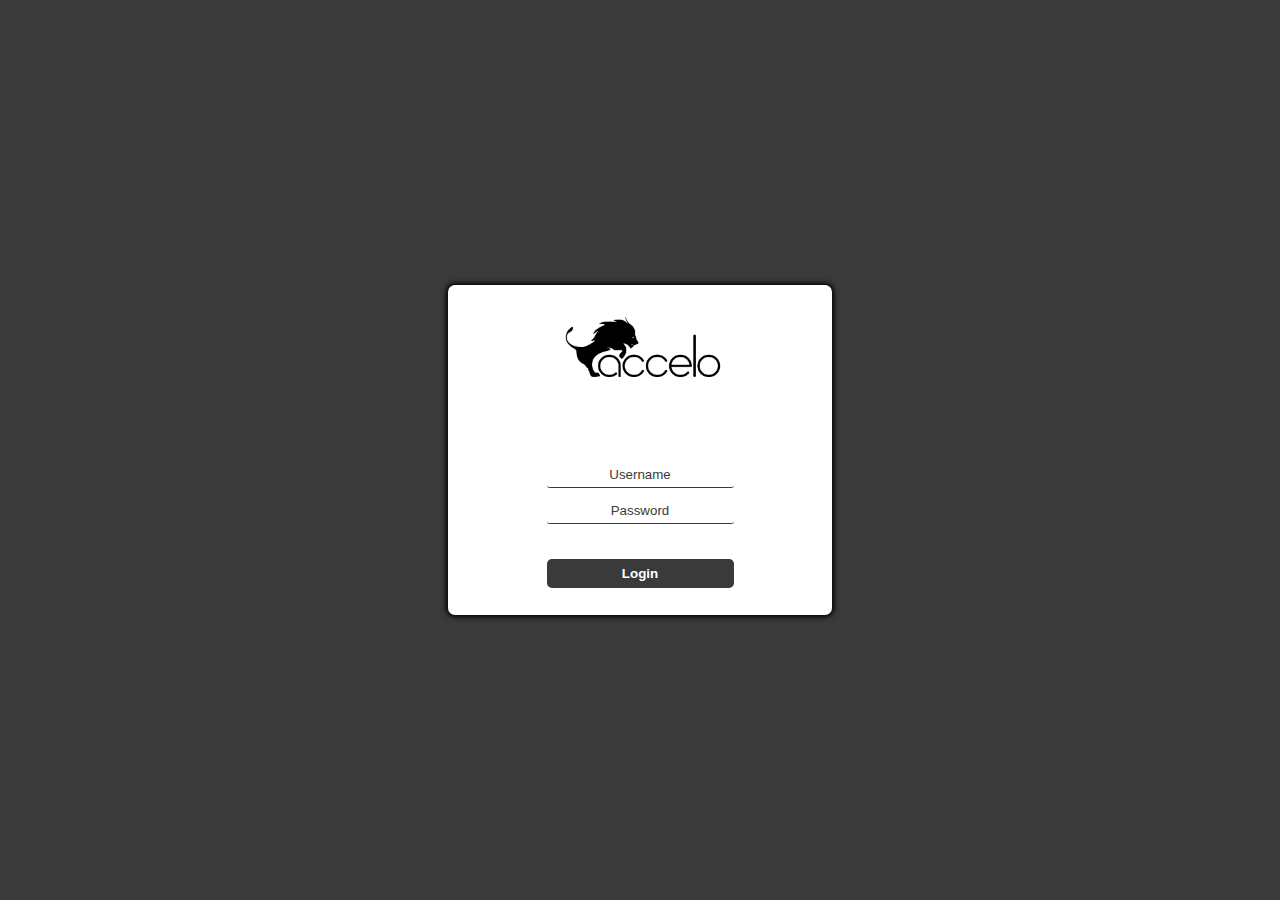
<file: index.html>
<!DOCTYPE html>
<html lang="en">

<head>
  <meta charset="UTF-8">
  <meta name="viewport" content="width=device-width, initial-scale=1.0">
  <title>Login</title>
  <link rel="stylesheet" href="index.css">
  <script defer src="index.js"></script>
</head>
<style>
  input[type="text"]::placeholder {
                 text-align: center;
  }
  input[type="password"]::placeholder {
      text-align: center;
  }
</style>
<body>
  <main id="main-holder">
    <img src="AcceloLogo-modified.png" width="200px" alt="">
    <div id="login-error-msg-holder demo">
      <p id="login-error-msg" style="position: inline-block;">Invalid Username <span id="error-msg-second-line">and/or Password</span></p>
    </div>
    
    <form id="login-form">
      <input type="text" name="username" id="username-field" class="login-form-field" placeholder="Username" style="color: #369ca3;">
      <input type="password" name="password" id="password-field" class="login-form-field" placeholder="Password" style="margin-bottom: 35px;color: #369ca3;">
      <input type="submit" value="Login" id="login-form-submit">
    </form>
  
  </main>
</body>

</html>
</file>
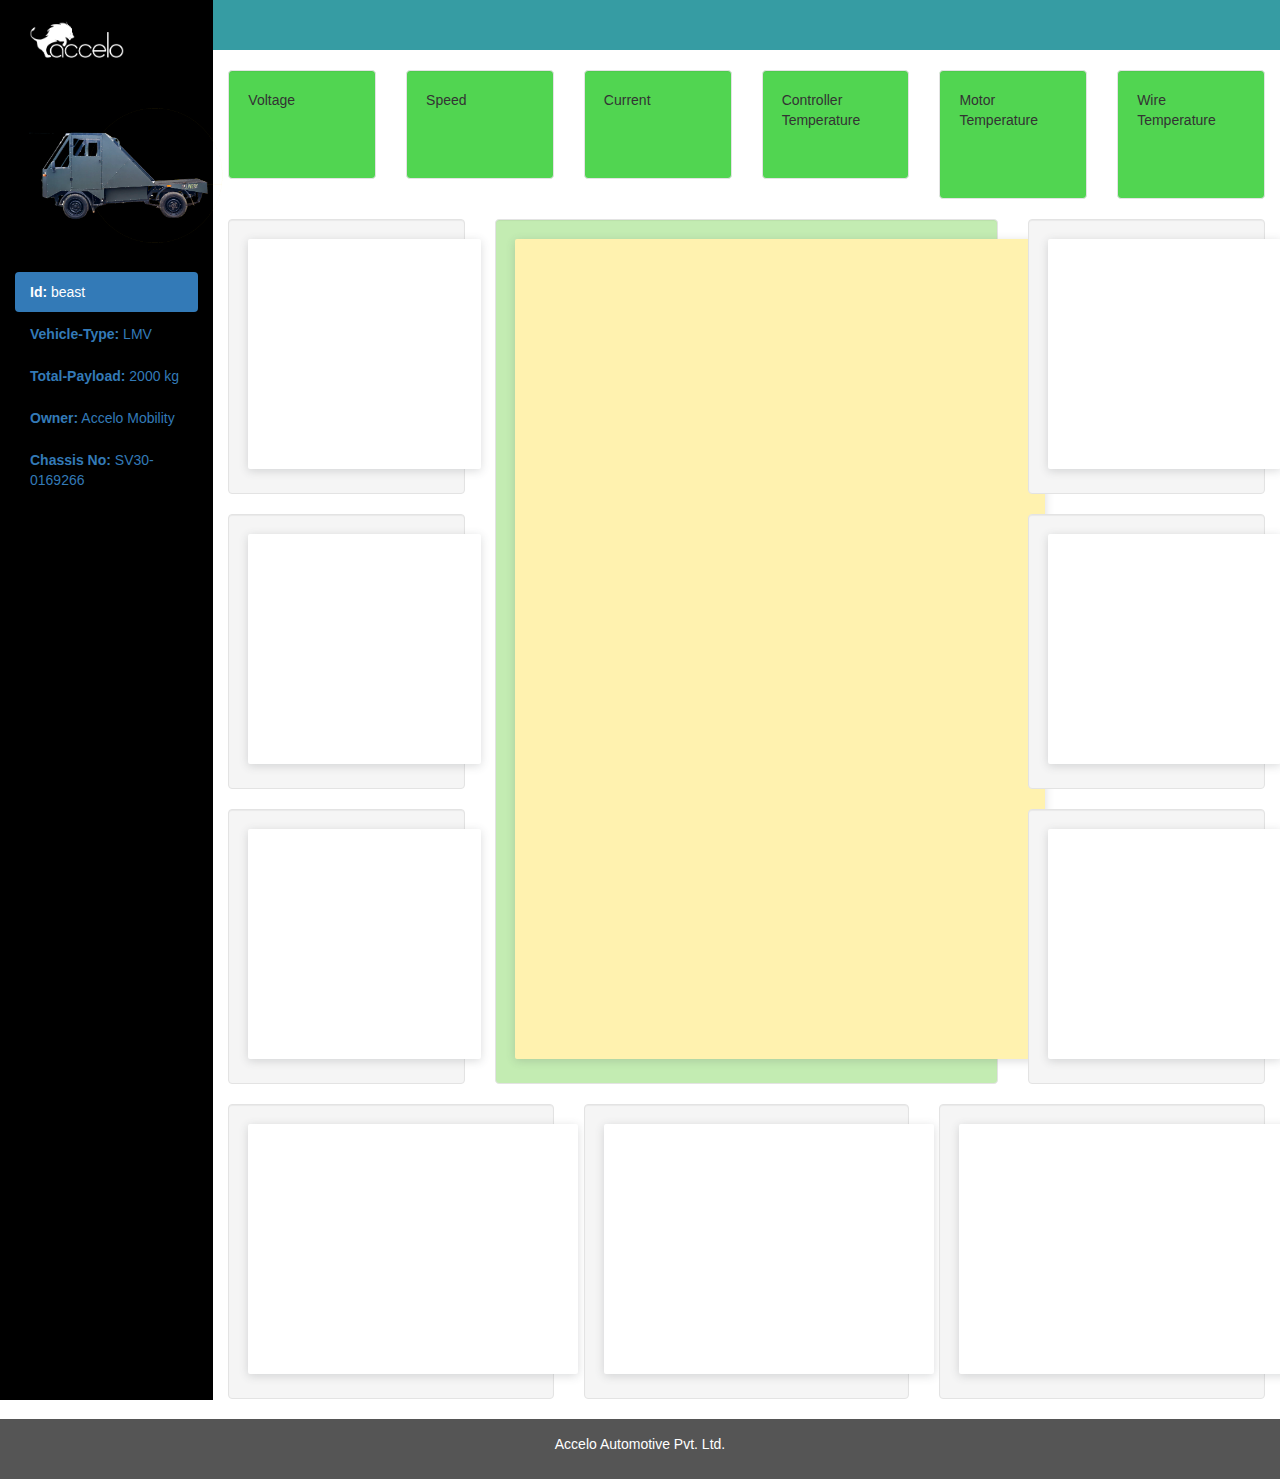
<file: dashboard.html>
<!DOCTYPE html>
<html lang="en">
<head>
  <title>Dashboard | Beast</title>
  <meta charset="utf-8">
  <meta name="viewport" content="width=device-width, initial-scale=1">
  <link rel="stylesheet" href="https://maxcdn.bootstrapcdn.com/bootstrap/3.4.1/css/bootstrap.min.css">
  <script src="https://ajax.googleapis.com/ajax/libs/jquery/3.6.3/jquery.min.js"></script>
  <script src="https://maxcdn.bootstrapcdn.com/bootstrap/3.4.1/js/bootstrap.min.js"></script>
  <style>
    body{
        background-color: #fff;
        overflow:auto;
    }
    .col{
        padding-right: 0;
    }
    footer {
      background-color: #555;
      color: white;
      padding: 15px;
    }
    /* Set height of the grid so .sidenav can be 100% (adjust as needed) */
    .row.content {height: 550px}
    
    /* Set gray background color and 100% height */
    .sidenav {
      background-color: #000;
      height: 1400px;
    }
        
    /* On small screens, set height to 'auto' for the grid */
    @media screen and (max-width: 767px) {
      .row.content {height: auto;} 
    }
  </style>
</head>
<body>

    <div id="top" style="position:fixed; background:#369ca3; width:100%;height: 50px;z-index: 50;margin-bottom: 10px;">
          
        </div>
<nav class="navbar navbar-inverse visible-xs" style="z-index: 100;">
  <div class="container-fluid">
    <div class="navbar-header">
      <button type="button" class="navbar-toggle" data-toggle="collapse" data-target="#myNavbar">
        <span class="icon-bar"></span>
        <span class="icon-bar"></span>
        <span class="icon-bar"></span>                        
      </button>
      <img src="AcceloLogo.png" alt="" width="100" style="padding-bottom: 20px; margin-top: 10px;">
    </div>
    <div class="collapse navbar-collapse" id="myNavbar">
      <img src="Beast PNG.png" alt="" width="230" style="padding-bottom: 20px; margin-top: 10px;">
      <ul class="nav navbar-nav">
        <li class="active"><a href="#section1"><b>Id:</b> beast</text></a></li>
        <li><a href="#"><b>Vehicle-Type:</b> LMV</text></a></li>
        <li><a href="#"><b>Total-Payload:</b> 2000 kg</text></a></li>
        <li><a href="#"><b>Owner:</b> Accelo Mobility</text></a></li>
        <li><a href="#"><b>Chassis No:</b> SV30-0169266</text></a></li>
      </ul>
    </div>
  </div>
</nav>

<div class="container-fluid">
  <div class="row content">
    <div class="col-sm-2 sidenav hidden-xs" style="z-index: 200;">
      <img src="AcceloLogo.png" alt="" width="120" style="padding-bottom: 20px; margin-top: 10px;">
      <img src="Beast PNG.png" alt="" width="230" style="padding-bottom: 20px; margin-top: 10px;">
      <ul class="nav nav-pills nav-stacked">
        <li class="active"><a href="#section1"><b>Id:</b> beast</text></a></li>
        <li><a href="#"><b>Vehicle-Type:</b> LMV</text></a></li>
        <li><a href="#"><b>Total-Payload:</b> 2000 kg</text></a></li>
        <li><a href="#"><b>Owner:</b> Accelo Mobility</text></a></li>
        <li><a href="#"><b>Chassis No:</b> SV30-0169266</text></a></li>
      </ul><br>
    </div>
    <br>
    
    <div class="col-sm-10">
      

      <div class="row" style="margin-top: 50px;">
        <div class="col-sm-2">
          <div class="well" style="background-color: rgb(81, 213, 81);">
            Voltage<br/>
            <voltage_text style="font-size: 20px;" ></voltage_text><br/>
            <br>
          </div>
        </div>
        <div class="col-sm-2">
          <div class="well" style="background-color: rgb(81, 213, 81);">
            Speed<br />
            <speed_text style="font-size: 20px;"></speed_text><br /> 
            <br>
          </div>
        </div>
        <div class="col-sm-2">
          <div class="well" style="background-color: rgb(81, 213, 81);">
            Current<br />
            <current_text style="font-size: 20px;"></current_text><br />
            <br>
          </div>
        </div>
        <div class="col-sm-2">
          <div class="well" style="background-color: rgb(81, 213, 81);">
            Controller Temperature<br/>
            <controller_temp_text style="font-size: 20px;"></controller_temp_text><br />
          </div>
        </div>
        <div class="col-sm-2">
          <div class="well" style="background-color: rgb(81, 213, 81);">
            Motor Temperature<br />
            <motor_temperature_text style="font-size: 20px;"></motor_temperature_text><br />
            <br>
          </div>
        </div>
        <div class="col-sm-2">
          <div class="well" style="background-color: rgb(81, 213, 81);">
            Wire Temperature<br />
            <wire_temperature_text style="font-size:20px;"></wire_temperature_text><br />
            <br>
          </div>
        </div>
      </div>

      <div class="row">
        <div class="col-sm-3">
          <div class="well ctn" style="box-sizing: border-box; ">
            <iframe style="background: #FFFFFF;border: none; border-radius:2px; box-shadow:0 2px 10px 0 rgba(70, 76, 79, .2); position:relative; overflow:visible;" width="233px" height="230px" src="https://charts.mongodb.com/charts-project-0-llped/embed/charts?id=63c934f7-cc24-43ce-8118-b7f44234dc49&maxDataAge=10&theme=light&autoRefresh=true"></iframe>
          </div>
          <div class="well">
            <iframe style="background: #FFFFFF;border: none;border-radius: 2px;box-shadow: 0 2px 10px 0 rgba(70, 76, 79, .2);" width="233" height="230" src="https://charts.mongodb.com/charts-project-0-llped/embed/charts?id=63c912e9-a703-478a-87db-3abf05a2e759&maxDataAge=10&theme=light&autoRefresh=true"></iframe>

          </div>
          <div class="well">
            <iframe style="background: #FFFFFF;border: none;border-radius: 2px;box-shadow: 0 2px 10px 0 rgba(70, 76, 79, .2);" width="233" height="230" src="https://charts.mongodb.com/charts-project-0-llped/embed/charts?id=63c913b3-7fb8-4649-8c01-329c6c6d1b00&maxDataAge=10&theme=light&autoRefresh=true"></iframe>                   
          </div>
        </div>
        <div class="col-sm-6">
          <div class="well" style="background-color: #C3ECB2;">
            <iframe style="background: #FFF2AF;border: none;border-radius: 2px;box-shadow: 0 2px 10px 0 rgba(70, 76, 79, .2);" width="530" height="820" src="https://charts.mongodb.com/charts-project-0-llped/embed/charts?id=63c90e76-a703-4c59-83fc-3abf05a08c05&maxDataAge=60&theme=light&autoRefresh=true"></iframe>
                           
          </div>
        </div>
        <div class="col-sm-3">
          <div class="well">
            <iframe style="background: #FFFFFF;border: none;border-radius: 2px;box-shadow: 0 2px 10px 0 rgba(70, 76, 79, .2);" width="233" height="230" src="https://charts.mongodb.com/charts-project-0-llped/embed/charts?id=63c94109-e13e-49f2-8953-90c76eaf39cd&maxDataAge=10&theme=light&autoRefresh=true"></iframe>              
          </div>
          <div class="well">
            <iframe style="background: #FFFFFF;border: none;border-radius: 2px;box-shadow: 0 2px 10px 0 rgba(70, 76, 79, .2);" width="233" height="230" src="https://charts.mongodb.com/charts-project-0-llped/embed/charts?id=63c903c3-e13e-4dcf-8aff-90c76e87d3ae&maxDataAge=10&theme=light&autoRefresh=true"></iframe>
                            
          </div>
          <div class="well">
            <iframe style="background: #FFFFFF;border: none;border-radius: 2px;box-shadow: 0 2px 10px 0 rgba(70, 76, 79, .2);" width="233" height="230" src="https://charts.mongodb.com/charts-project-0-llped/embed/charts?id=63c901c9-23d1-4180-8884-81a842a80df6&maxDataAge=10&theme=light&autoRefresh=true"></iframe>
                           
          </div>

        </div>
      </div>
      
      <div class="row">
        <div class="col-sm-4">
          <div class="well">
             <iframe style="background: #FFFFFF;border: none;border-radius: 2px;box-shadow: 0 2px 10px 0 rgba(70, 76, 79, .2);" width="330" height="250" src="https://charts.mongodb.com/charts-project-0-llped/embed/charts?id=63cf9b8f-cd93-4912-8aa1-276dd20ed8e4&maxDataAge=10&theme=light&autoRefresh=true"></iframe>
                            
          </div>
        </div>
        <div class="col-sm-4">
          <div class="well">
           <iframe style="background: #FFFFFF;border: none;border-radius: 2px;box-shadow: 0 2px 10px 0 rgba(70, 76, 79, .2);" width="330" height="250" src="https://charts.mongodb.com/charts-project-0-llped/embed/charts?id=63cf9bbc-870a-4d2b-8658-ae4b2c12d060&maxDataAge=10&theme=light&autoRefresh=true"></iframe>
                           
          </div>
        </div>
        <div class="col-sm-4">
          <div class="well">
             <iframe style="background: #FFFFFF;border: none;border-radius: 2px;box-shadow: 0 2px 10px 0 rgba(70, 76, 79, .2);" width="330" height="250" src="https://charts.mongodb.com/charts-project-0-llped/embed/charts?id=63cf9c0d-e246-4013-8731-79eb55feb3c4&maxDataAge=10&theme=light&autoRefresh=true"></iframe>
                          
          </div>
        </div>
      </div>
    </div>
  </div>
</div>
<footer class="container-fluid text-center">
  <p>Accelo Automotive Pvt. Ltd.</p>
</footer>
<script type="text/javascript">
        setInterval(function(){    
        fetch('https://fabfest.theacceloguy.com/backend/recent/beast')
        .then(
            res => {
                
                return res.json();
            })
        .then(
            
            data => {
                console.log(data);
                
                    data.body.beast.forEach(beast => {
                    const markup = `${beast.v}`;
                                                     
                    document.querySelector('voltage_text').innerHTML = markup;

                    //conditional box color change of voltage real time data
                    if (markup < 65)
                    {
                        document.getElementById("voltage").style.backgroundColor = "#ad0000"; //red
                    }
                    else
                    {
                        document.getElementById("voltage").style.backgroundColor = "#129f31"; //green
                    }
                });
                                    
            })
        },2000)

        .catch(error => console.log(error));
    
    </script>

    <!-- live current data -->
    <script type="text/javascript">
    setInterval(function(){    
        fetch('https://fabfest.theacceloguy.com/backend/recent/beast')
        .then(
            res => {
                return res.json();
            })
        .then(
            
            data => {

                console.log(data);

                data.body.beast.forEach(beast => {
                    const markup = `${beast.c}`;
                    document.querySelector('current_text').innerHTML = markup;

                    //conditional box color change of current real time data
                    if (markup > 150)
                    {
                        document.getElementById("current").style.backgroundColor = "#ad0000"; //red
                    }
                    else
                    {
                        document.getElementById("current").style.backgroundColor = "#129f31"; //green
                    }
                });
            }
        )
    },2000)
    .catch(error => console.log(error)); 

    </script>

    <!-- live speed data -->
    <script type="text/javascript">
    setInterval(function(){
        fetch('https://fabfest.theacceloguy.com/backend/recent/beast')
        .then(
            res => {
                return res.json();
            })
        .then(
            
            data => {

                console.log(data);

                data.body.beast.forEach(beast => {
                    const markup = `${beast.s}`;
                    document.querySelector('speed_text').innerHTML = markup;

                    //conditional box color change of speed real time data
                    if (markup > 60)
                    {
                        document.getElementById("speed").style.backgroundColor = "#ad0000"; //red
                    }
                    else
                    {
                        document.getElementById("speed").style.backgroundColor = "#129f31"; //green
                    }
                });

            }
        )
    },2000)
    .catch(error => console.log(error));

    </script>

    <!-- live controller_temp data -->
    <script type="text/javascript">
    setInterval(function(){
        fetch('https://fabfest.theacceloguy.com/backend/recent/beast')
        .then(
            res => {
                
                return res.json();
            })
        .then(
            
            data => {
                    
                console.log(data);

                data.body.beast.forEach(beast => {
                    const markup = `${beast.c_t}`;
                    document.querySelector('controller_temp_text').innerHTML = markup;

                    //conditional box color change of controller temperature real time data
                    if (markup > 50)
                    {
                        document.getElementById("cont_temp").style.backgroundColor = "#ad0000"; //red
                    }
                    else if (markup > 40 ) 
                    {
                        document.getElementById("cont_temp").style.backgroundColor = "#F78702"; //orange
                    }
                    else
                    {
                        document.getElementById("cont_temp").style.backgroundColor = "#129f31"; //green
                    }
                });
            }
        )
    },2000)
    .catch(error => console.log(error));
    
    </script>

	<!-- live motor temperature data -->
    <script type="text/javascript">
    setInterval(function(){            
            fetch('https://fabfest.theacceloguy.com/backend/recent/beast')
            .then(
                res => {
                    
                    return res.json();
                })
            .then(
                
                data => {
                        
                    console.log(data);

                    data.body.beast.forEach(beast => {

                        const markup = `${beast.m_t}`;
                        document.querySelector('motor_temperature_text').innerHTML = markup;

                        //conditional box color change of motor temperature real time data
                        if (markup > 50)
                        {
                            document.getElementById("motor_temp").style.backgroundColor = "#ad0000"; //red
                        }
                        else if (markup > 40 ) 
                        {

                            document.getElementById("motor_temp").style.backgroundColor = "#F78702"; //orange

                        }
                        else
                        {
                            document.getElementById("motor_temp").style.backgroundColor = "#129f31"; //green
                        }
                        });
                    
                }
            )
        },2000)
        .catch(error => console.log(error));
    </script>

    <!-- live wire temperature data -->
    <script type="text/javascript">         
    setInterval(function(){ 
            fetch('https://fabfest.theacceloguy.com/backend/recent/beast')
            .then(
                res => {
                    
                    return res.json();
                })
            .then(
                
                data => {   
                    console.log(data);
                    
                    data.body.beast.forEach(beast => {
                        const markup = `${beast.w_t}`;
                        document.querySelector('wire_temperature_text').innerHTML = markup;

                        //conditional box color change of wire temperature real time data
                        if (markup > 50)
                        {
                            document.getElementById("wire_temp").style.backgroundColor = "#ad0000"; //red
                        }
                        else if (markup > 40 ) {

                            document.getElementById("wire_temp").style.backgroundColor = "#F78702"; //orange
                                                
                        }
                        else
                        {
                            document.getElementById("wire_temp").style.backgroundColor = "#129f31"; //green
                        }
                                            
                    });
                        
                }
            )
        },2000)
        .catch(error => console.log(error));
    </script>

    <!-- id of our vehicle -->
    <script type="text/javascript">         

        fetch('https://fabfest.theacceloguy.com/backend/recent/beast')
        .then(
            res => {
                
                return res.json();
            })
        .then(
            data => {
                    
                console.log(data);
                data.body.beast.forEach(beast => {
                    const markup = `${beast.id}`;
                    document.querySelector('subheading').insertAdjacentHTML("beforeend", markup);
                });
            }
        ) 
        .catch(error => console.log(error));
     
    </script>
</body>
</html>
</file>
<file: index.css>
html{
    height: 100%;
  }
  
  body {
    height: 100%;
    margin: 0;
    font-family: Arial, Helvetica, sans-serif;
    display: grid;
    justify-items: center;
    align-items: center;
    background-color: #3a3a3a;
  }
  
  /* White rectangle in the middle of the screen */
  
  #main-holder {
    width: 30%;
    height: 330px;
    display: grid;
    justify-items: center;
    align-items: center;
    background-color: white;
    border-radius: 7px;
    box-shadow: 0px 0px 5px 2px black;
  }
  
  /* -------------------------------------------------------------- */
  
  
  /* -------------------------------------------------------------- */
  
  /* Middle row of the main grid (contains the error message) */
  
  #login-error-msg-holder {
    width: 100%;
    /* height: 100%; */
    display: grid;
    justify-items: center;
    align-items: center;
  }
  
  /* Error message. By default it's transparent, but the opacity is controlled
  by JavaScript */
  
  #login-error-msg {
    /* width: 23%; */
    text-align: center;
    margin: 0;
    padding: 5px;
    font-size: 12px;
    font-weight: bold;
    color: #8a0000;
    border: 1px solid #8a0000;
    background-color: #e58f8f;
    opacity: 0;
  }
  
  #error-msg-second-line {
    /* display: block; */
  }
  
  /* -------------------------------------------------------------- */
  
  /* Adjust the positioning of the login form inside the last row of the
  main grid */
  
  #login-form {
    align-self: flex-start;
    display: grid;
    justify-items: center;
    align-items: center;
  }
  
  /* Style the login form fields' placeholders */
  
  .login-form-field::placeholder {
    color: #3a3a3a;
  }
  
  /* Style the login form fields (username and password) */
  
  .login-form-field {
    border: none;
    border-bottom: 1px solid #3a3a3a;
    margin-bottom: 10px;
    border-radius: 3px;
    outline: none;
    padding: 5px 5px 5px 5px;
    background-color: #fff;
  }
  
  /* Style the login button */
  
  #login-form-submit {
    width: 100%;
    padding: 7px;
    border: none;
    border-radius: 5px;
    color: white;
    font-weight: bold;
    background-color: #3a3a3a;
    cursor: pointer;
    outline: none;
  }
  .demo:empty {
    display: none;  
}
</file>
